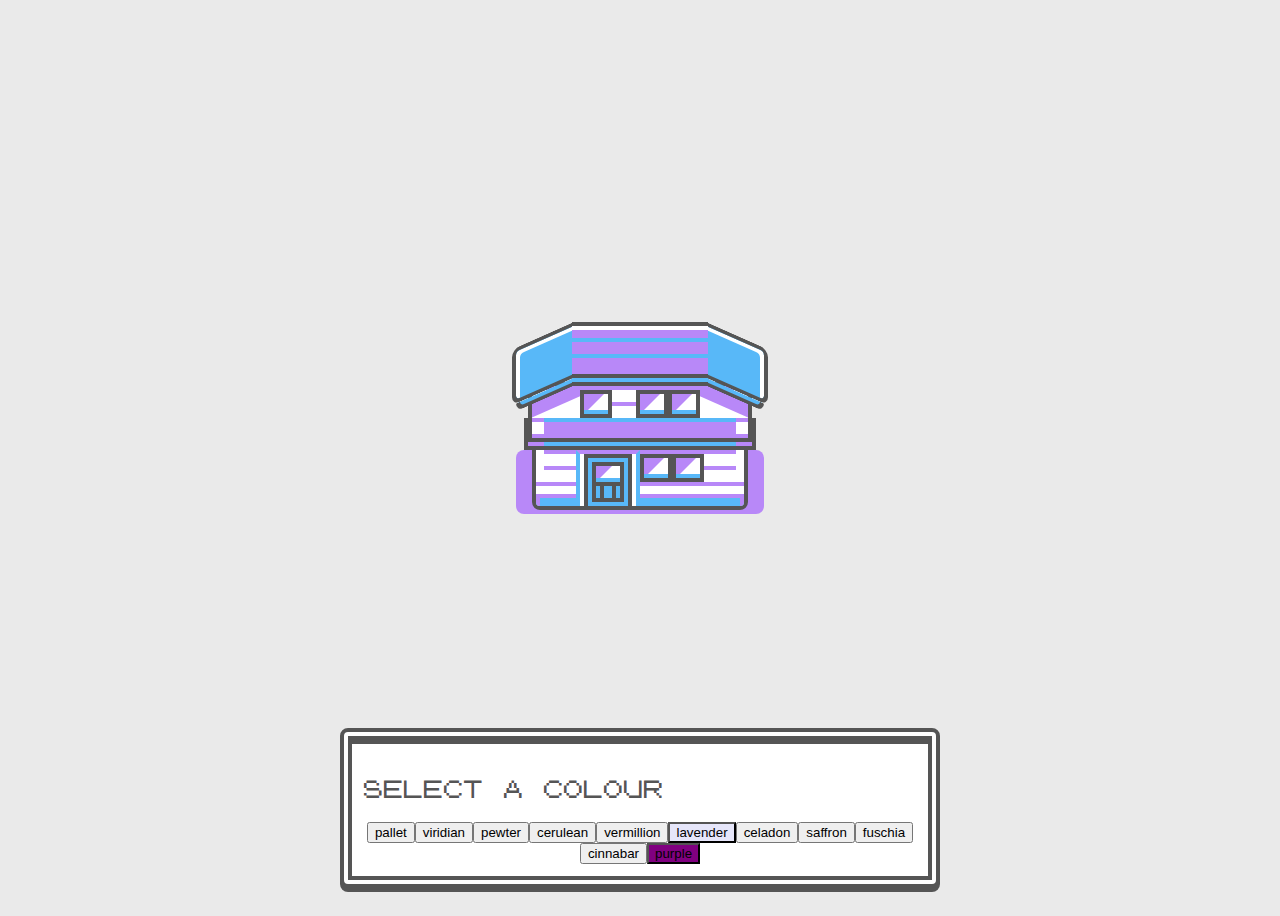
<file: baitapArrowFunc/index.html>
<!DOCTYPE html>
<html lang="en">

<head>
    <meta charset="UTF-8">
    <meta name="viewport" content="width=device-width, initial-scale=1.0">
    <title>Document</title>

    <link rel="stylesheet" href="./css/style.css">
</head>

<body>
    <div class="container">
        <div id="house" class="house">
            <div class="house-base">
                <div class="house-base-detail"></div>
                <div class="house-door-wrapper">
                    <div class="house-door">
                        <div class="house-door-window"></div>
                        <div class="house-door-detail"></div>
                    </div>
                </div>
                <div class="house-window-wrapper">
                    <div class="house-window house-window-left"></div>
                    <div class="house-window house-window-right"></div>
                </div>
            </div>
            <div class="house-sandwich"></div>
            <div class="house-upper">
                <div class="house-upper-detail"></div>
                <div class="house-upper-shadow"></div>
                <div class="house-window"></div>
                <div class="house-window-wrapper">
                    <div class="house-window house-window-left"></div>
                    <div class="house-window house-window-right"></div>
                </div>
            </div>
            <div class="house-roof">
                <div class="house-roof-side house-roof-side-left"></div>
                <div class="house-roof-side house-roof-side-right"></div>
                <div class="house-roof-detail"></div>
            </div>
        </div>
    </div>
    <div class="color-controls">
        <p>
            Select a colour
        </p>
        <div id="colorContainer" class="color-button-container">  
            <button style="background-color: red;" class="btn">RED</button>
        </div>
    </div>

    <script src="./js/index.js"></script>
</body>

</html>
</file>
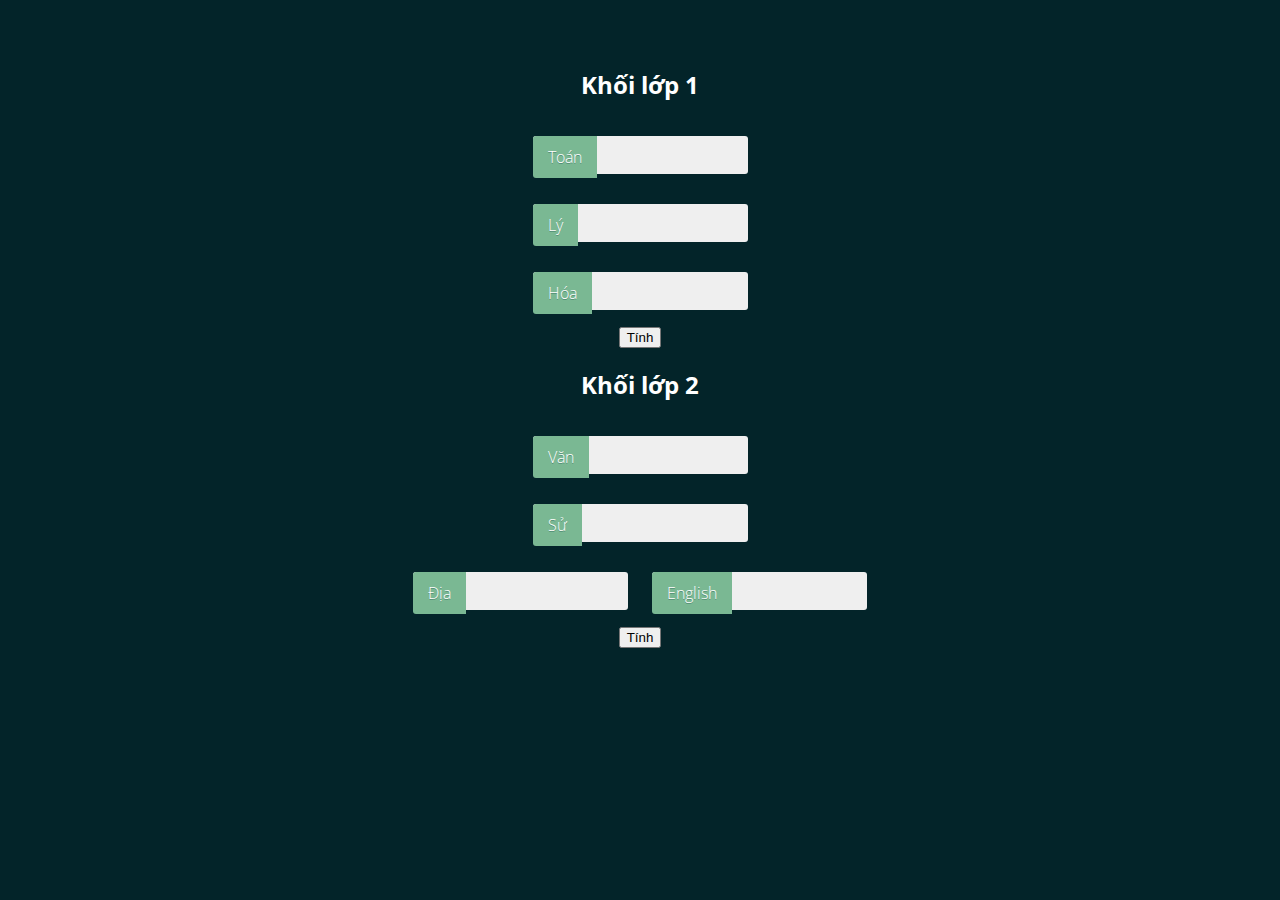
<file: baitapRest/index.html>
<!DOCTYPE html>
<html lang="en">

<head>
    <meta charset="UTF-8">
    <meta name="viewport" content="width=device-width, initial-scale=1.0">
    <title>Document</title>
    <link rel="stylesheet" href="https://cdn.jsdelivr.net/npm/bootstrap@4.5.3/dist/css/bootstrap.min.css"
        integrity="sha384-TX8t27EcRE3e/ihU7zmQxVncDAy5uIKz4rEkgIXeMed4M0jlfIDPvg6uqKI2xXr2" crossorigin="anonymous">
    <link rel="stylesheet" href="./css/style.css">
</head>

<body>
    <div class="row">
        <div class="col-6 khoi1">
            <h2>Khối lớp 1</h2>
            <span>
                <input class="basic-slide" id="inpToan" type="text" placeholder="Nhập điểm toán" /><label
                    for="inpToan">Toán</label>
            </span>
            <br>
            <span>
                <input class="basic-slide" id="inpLy" type="text" placeholder="Nhập điểm lý" /><label
                    for="inpLy">Lý</label>
            </span>
            <br>
            <span>
                <input class="basic-slide" id="inpHoa" type="text" placeholder="Nhập điểm hóa" /><label
                    for="inpHoa">Hóa</label>
            </span>
            <br>
            <button id="btnKhoi1" class="btn btn-success">Tính</button>
            <br>
            <p id="tbKhoi1" class="alert alert-success mt-3"></p>
        </div>
        <div class="col-6 khoi2">
            <h2>Khối lớp 2</h2>
            <span>
                <input class="basic-slide" id="inpVan" type="text" placeholder="Nhập điểm văn" /><label
                    for="inpVan">Văn</label>
            </span>
            <br>
            <span>
                <input class="basic-slide" id="inpSu" type="text" placeholder="Nhập điểm sử" /><label
                    for="inpSu">Sử</label>
            </span>
            <br>
            <span>
                <input class="basic-slide" id="inpDia" type="text" placeholder="Nhập điểm địa" /><label
                    for="inpDia">Địa</label>
            </span>
            <span>
                <input class="basic-slide" id="inpEnglish" type="text" placeholder="Nhập điểm English" /><label
                    for="inpEnglish">English</label>
            </span>
            <br>
            <button id="btnKhoi2" class="btn btn-success">Tính</button>
            
            <p id="tbKhoi2" class="alert alert-success mt-3"></p>
        </div>
    </div>

    <script src="https://code.jquery.com/jquery-3.5.1.slim.min.js"
        integrity="sha384-DfXdz2htPH0lsSSs5nCTpuj/zy4C+OGpamoFVy38MVBnE+IbbVYUew+OrCXaRkfj"
        crossorigin="anonymous"></script>
    <script src="https://cdn.jsdelivr.net/npm/bootstrap@4.5.3/dist/js/bootstrap.bundle.min.js"
        integrity="sha384-ho+j7jyWK8fNQe+A12Hb8AhRq26LrZ/JpcUGGOn+Y7RsweNrtN/tE3MoK7ZeZDyx"
        crossorigin="anonymous"></script>
    <script src="./js/main.js"></script>
</body>

</html>
</file>
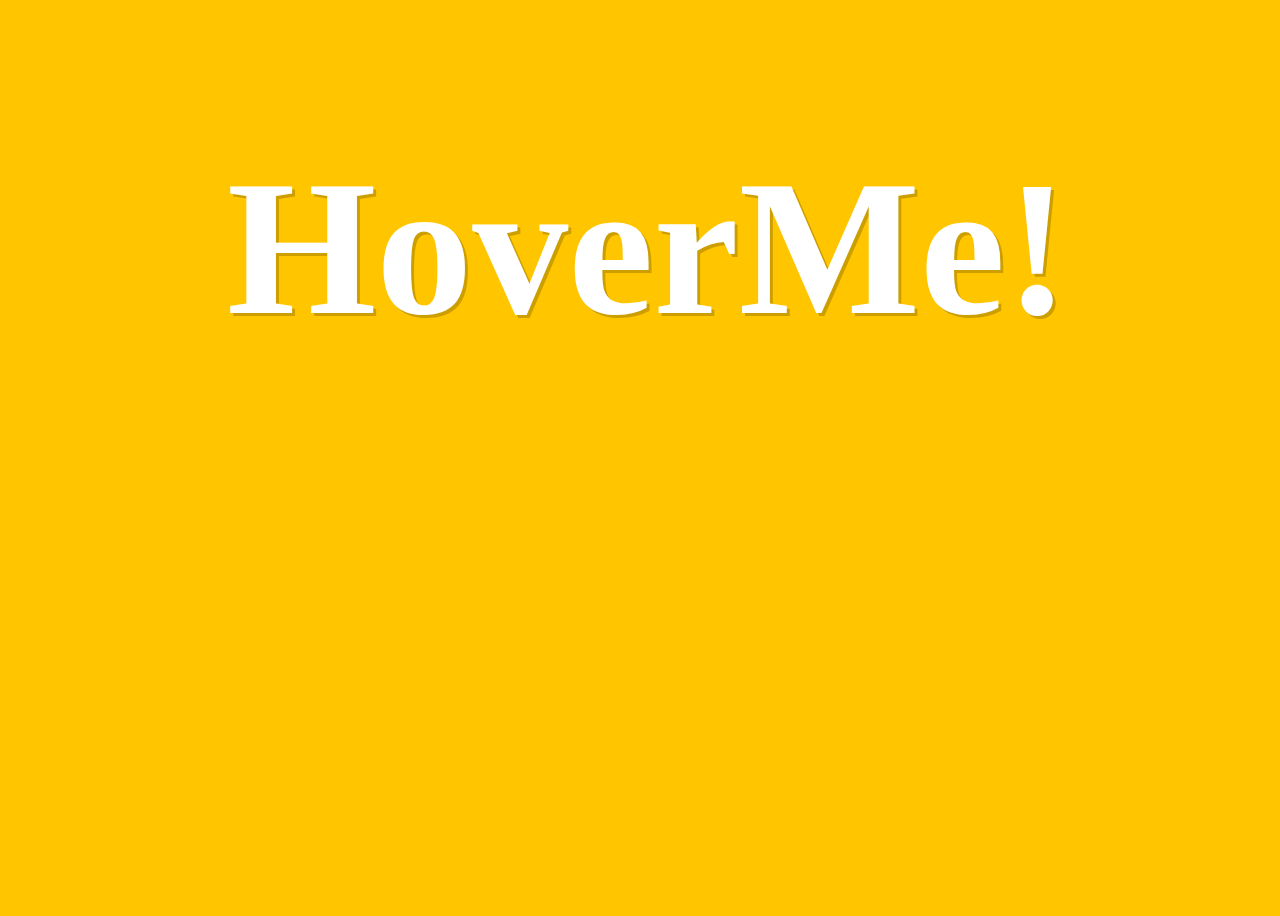
<file: baitapSpread/index.html>
<!DOCTYPE html>
<html lang="en">
<head>
    <meta charset="UTF-8">
    <meta name="viewport" content="width=device-width, initial-scale=1.0">
    <title>Document</title>

    <link rel="stylesheet" href="./css/style.css">
</head>
<body>
    <h2 class="heading">Hover Me!</h2>

    <script src="./js/main.js"></script>
</body>
</html>
</file>
<file: baitapArrowFunc/css/style.css>
@font-face {
  font-family: "Pokemon GB";
  src: url("../font/pokemon-font.eot");
  src: url("../font/pokemon-font.woff");
  font-weight: 400;
}

* {
  box-sizing: border-box;
}

:root {
  --base-color: #fff;
  --primary-color: #b888f8;
  --secondary-color: #58b8f8;
}

body {
  display: flex;
  align-items: center;
  justify-content: center;
  height: 100vh;
  background-color: #eaeaea;
  font-family: "Pokemon GB", monospace;
  font-size: 16px;
  line-height: 1.875em;
}

.container {
  flex: 0 0 auto;
}

.house {
  position: relative;
}

.house::before {
  content: "";
  position: absolute;
  left: -1rem;
  width: calc(100% + 0.25rem * 8);
  height: 4rem;
  bottom: -0.25rem;
  border-radius: 0.5rem;
  background-color: var(--primary-color);
}

.pallet {
  --primary-color: #b888f8;
}

.viridian {
  --primary-color: #7ff71f;
}

.pewter {
  --primary-color: #909078;
}

.cerulean {
  --primary-color: #2840f8;
}

.vermillion {
  --primary-color: #f89800;
}

.lavender {
  --primary-color: #c820f8;
}

.celadon {
  --primary-color: #28f828;
}

.saffron {
  --primary-color: #f8f800;
}

.fuschia {
  --primary-color: #f87878;
}

.cinnabar {
  --primary-color: #f84040;
}

.house-base {
  position: relative;
  height: 6.5rem;
  width: 13.5rem;
  border: solid 0.25rem #555;
  border-radius: 0.5rem;
  background-color: var(--base-color);
  overflow: hidden;
}

.house-base::after {
  content: "";
  position: absolute;
  bottom: 0;
  width: calc(100% - (0.25rem * 2));
  height: 0.5rem;
  border-top: solid 0.25rem var(--primary-color);
  border-left: solid 0.25rem var(--primary-color);
  border-right: solid 0.25rem var(--primary-color);
  background-color: var(--secondary-color);
}

.house-base .house-window-wrapper {
  bottom: 1.5rem;
  left: 6.5rem;
}

.house-base-detail {
  position: absolute;
  z-index: 1;
  bottom: 1.25rem;
  height: 0.25rem;
  background-color: var(--primary-color);
  width: 100%;
}

.house-base-detail::before, .house-base-detail::after {
  content: "";
  position: absolute;
  left: 50%;
  width: calc(100% - (0.25rem * 4));
  height: 0.25rem;
  background-color: var(--primary-color);
  transform: translateX(-50%);
}

.house-base-detail::before {
  top: -1rem;
}

.house-base-detail::after {
  top: -2rem;
}

.house-door {
  position: absolute;
  bottom: 0;
  left: 0.25rem;
  height: 100%;
  width: calc(100% - (0.25rem * 2));
  border: solid 0.25rem #555;
  border-bottom: 0;
  background-color: var(--secondary-color);
}

.house-door-window {
  position: absolute;
  top: 0.25rem;
  left: 0.25rem;
  height: 1.5rem;
  width: calc(100% - (0.25rem * 2));
  border: solid 0.25rem #555;
  background-color: #fff;
}

.house-door-window::before, .house-door-window::after {
  content: "";
  position: absolute;
}

.house-door-window::before {
  top: 0;
  left: 0;
  height: 0;
  width: 0;
  border-left: solid 0.5rem var(--primary-color);
  border-top: solid 0.5rem var(--primary-color);
  border-bottom: solid 0.5rem transparent;
  border-right: solid 0.5rem transparent;
}

.house-door-window::after {
  bottom: 0;
  height: 0.25rem;
  width: 100%;
  background-color: var(--secondary-color);
}

.house-door-detail {
  position: absolute;
  left: 0.25rem;
  bottom: 0.25rem;
  height: 1rem;
  width: calc(100% - (0.25rem * 2));
  border: solid 0.25rem #555;
  border-top: 0;
}

.house-door-detail::after {
  content: "";
  position: absolute;
  top: 0;
  left: 0.25rem;
  width: calc(100% - (0.25rem * 4));
  height: 100%;
  border-left: solid 0.25rem #555;
  border-right: solid 0.25rem #555;
}

.house-door-wrapper {
  position: absolute;
  z-index: 3;
  bottom: 0;
  left: 2.5rem;
  height: 3.5rem;
  width: 4rem;
  border-top: solid 0.25rem var(--primary-color);
  border-left: solid 0.25rem var(--secondary-color);
  border-right: solid 0.25rem var(--secondary-color);
  background-color: #fff;
}

.house-window {
  position: relative;
  height: 1.75rem;
  width: 2rem;
  border: solid 0.25rem #555;
  background-color: #fff;
}

.house-window::before, .house-window::after {
  content: "";
  position: absolute;
}

.house-window::before {
  top: 0;
  left: 0;
  height: 0;
  width: 0;
  border-left: solid 0.625rem var(--primary-color);
  border-top: solid 0.625rem var(--primary-color);
  border-bottom: solid 0.625rem transparent;
  border-right: solid 0.625rem transparent;
}

.house-window::after {
  bottom: 0;
  height: 0.25rem;
  width: 100%;
  background-color: var(--secondary-color);
}

.house-window-wrapper {
  position: absolute;
  z-index: 4;
  display: flex;
}

.house-sandwich {
  position: absolute;
  z-index: 2;
  bottom: 3.75rem;
  left: -0.5rem;
  height: 2rem;
  width: 14.5rem;
  border: solid 0.25rem #555;
  box-shadow: inset 1rem 0 0 var(--primary-color), inset -1rem 0 0 var(--primary-color);
  background-color: var(--secondary-color);
}

.house-upper {
  position: absolute;
  z-index: 3;
  bottom: 4.25rem;
  left: -0.25rem;
  height: 3.75rem;
  width: 14rem;
  border: solid 0.25rem #555;
  background-color: var(--base-color);
}

.house-upper::after {
  content: "";
  position: absolute;
  bottom: 0;
  left: 0.75rem;
  width: calc(100% - (0.25rem * 6));
  height: 1rem;
  background-color: var(--primary-color);
}

.house-upper .house-window-wrapper {
  bottom: 1.25rem;
  left: 6.5rem;
}

.house-upper > .house-window {
  position: absolute;
  z-index: 3;
  bottom: 1.25rem;
  left: 3rem;
}

.house-upper-detail {
  position: absolute;
  z-index: 1;
  bottom: 0;
  left: 0;
  height: 0.25rem;
  width: 100%;
  background-color: var(--primary-color);
}

.house-upper-detail::before, .house-upper-detail::after {
  content: "";
  position: absolute;
  left: 0;
  height: 0.25rem;
}

.house-upper-detail::before {
  width: calc(100% - (0.25rem * 6));
  bottom: 1rem;
  border-left: solid 0.75rem var(--primary-color);
  border-right: solid 0.75rem var(--primary-color);
  background-color: var(--secondary-color);
}

.house-upper-detail::after {
  left: 5rem;
  width: 2rem;
  bottom: 2rem;
  background-color: var(--primary-color);
}

.house-upper-shadow {
  position: absolute;
  z-index: 1;
  top: 0;
  left: 0;
  height: 0.25rem;
  width: 100%;
  background-color: var(--primary-color);
}

.house-upper-shadow::before, .house-upper-shadow::after {
  content: "";
  position: absolute;
  width: 3.25rem;
  height: 1.25rem;
  background-color: var(--primary-color);
}

.house-upper-shadow::before {
  transform: skewY(-24deg);
}

.house-upper-shadow::after {
  right: 0;
  transform: skewY(24deg);
}

.house-roof {
  position: absolute;
  z-index: 5;
  bottom: 8.25rem;
  left: 2.5rem;
  width: 8.5rem;
  height: 3.5rem;
  border-top: solid 0.25rem #555;
  border-bottom: solid 0.25rem #555;
  background-color: var(--primary-color);
}

.house-roof::before {
  content: "";
  position: absolute;
  bottom: -0.75rem;
  width: 100%;
  height: 0.25rem;
  border-bottom: solid 0.25rem #555;
  background-color: var(--secondary-color);
}

.house-roof-side {
  content: "";
  position: absolute;
  top: 0.625rem;
  width: 3.75rem;
  height: 3.5rem;
  border-top: solid 0.25rem #555;
  border-bottom: solid 0.25rem #555;
  background-color: var(--secondary-color);
}

.house-roof-side::before {
  content: "";
  position: absolute;
  bottom: -0.75rem;
  width: calc(100% - (0.25rem * 1));
  height: 0.25rem;
  border-bottom: solid 0.25rem #555;
  background-color: var(--secondary-color);
}

.house-roof-side-left {
  right: 100%;
  border-top-left-radius: 0.5rem;
  border-bottom-left-radius: 0.5rem;
  border-left: solid 0.25rem #555;
  box-shadow: inset 0.25rem 0.25rem 0 var(--base-color);
  transform: skewY(-24deg);
}

.house-roof-side-left::before {
  border-bottom-left-radius: 0.5rem;
  border-left: solid 0.25rem #555;
}

.house-roof-side-right {
  left: 100%;
  border-top-right-radius: 0.5rem;
  border-bottom-right-radius: 0.5rem;
  border-right: solid 0.25rem #555;
  box-shadow: inset -0.25rem 0.25rem 0 var(--base-color);
  transform: skewY(24deg);
}

.house-roof-side-right::before {
  right: 0;
  border-bottom-right-radius: 0.5rem;
  border-right: solid 0.25rem #555;
}

.house-roof-detail {
  position: absolute;
  bottom: 1rem;
  left: 0;
  width: 100%;
  height: 0.25rem;
  background-color: var(--secondary-color);
}

.house-roof-detail::before, .house-roof-detail::after {
  content: "";
  position: absolute;
  left: 0;
  width: 100%;
  height: 0.25rem;
}

.house-roof-detail::before {
  bottom: 1rem;
  background-color: var(--secondary-color);
}

.house-roof-detail::after {
  bottom: 1.75rem;
  background-color: var(--base-color);
}

.color-controls {
  position: absolute;
  z-index: 99;
  left: 50%;
  bottom: 0.75rem;
  max-width: 37.5rem;
  width: 100%;
  margin-top: 1.25rem;
  transform: translateX(-50%);
  padding: 0.75rem;
  border-radius: 0.5rem;
  border: double 0.75rem #555;
  box-shadow: inset 0 0.25rem 0 #555, 0 0.25rem 0 #555;
  background-color: var(--base-color);
  color: #555;
}

.color-controls p {
  font-family: "Pokemon GB", monospace;
  font-weight: 400;
  font-size: 20px;
  text-transform: uppercase;
  font-smooth: never;
  -webkit-font-smoothing: none;
}

.color-button {
  flex-shrink: 0;
  padding: 0;
  margin: 0.25rem 0.75rem;
  height: 1.5rem;
  width: 1.5rem;
  border: solid 0.25rem #555;
  cursor: pointer;
}

.color-button:focus {
  outline: 0;
}

.color-button:hover::before {
  transform: translateY(0);
  opacity: 1;
  visibility: visible;
}

.color-button::after {
  content: "";
  position: absolute;
  width: 0;
  height: 0;
  border-style: solid;
  border-width: 0.5rem 0 0.5rem 0.5rem;
  border-color: transparent transparent transparent #555;
  transform: translate(-250%, -50%);
  opacity: 0;
  transition: 0.25s;
}

.color-button.pallet {
  background-color: #b888f8;
}

.color-button.viridian {
  background-color: #7ff71f;
}

.color-button.pewter {
  background-color: #909078;
}

.color-button.cerulean {
  background-color: #2840f8;
}

.color-button.vermillion {
  background-color: #f89800;
}

.color-button.lavender {
  background-color: #c820f8;
}

.color-button.celadon {
  background-color: #28f828;
}

.color-button.saffron {
  background-color: #f8f800;
}

.color-button.fuschia {
  background-color: #f87878;
}

.color-button.cinnabar {
  background-color: #f84040;
}

.color-button.active::after {
  transform: translate(-300%, -50%);
  opacity: 1;
}

.color-button-container {
  display: flex;
  flex-wrap: wrap;
  justify-content: center;
  margin-top: 0.5rem;
}
/*# sourceMappingURL=style.css.map */
</file>
<file: baitapRest/css/style.css>
@import url(https://fonts.googleapis.com/css?family=Open+Sans:400,700,600,300,800);
* {
  box-sizing: border-box;
}

html,
body {
  overflow-x: hidden;
  font-family: "Open Sans", sans-serif;
  font-weight: 300;
  color: #fff;
  background: #032429;
}

.row {
  max-width: 800px;
  margin: 0 auto;
  padding: 60px 30px;
  position: relative;
  z-index: 1;
  text-align: center;
}

.row:before {
  position: absolute;
  content: "";
  display: block;
  top: 0;
  left: -5000px;
  height: 100%;
  width: 15000px;
  z-index: -1;
  background: inherit;
}

.row:first-child {
  padding: 40px 30px;
}

.row span {
  position: relative;
  display: inline-block;
  margin: 15px 10px;
}

.basic-slide {
  display: inline-block;
  width: 215px;
  padding: 10px 0 10px 15px;
  font-family: "Open Sans", sans;
  font-weight: 400;
  color: #377D6A;
  background: #efefef;
  border: 0;
  border-radius: 3px;
  outline: 0;
  text-indent: 70px;
  transition: all .3s ease-in-out;
}

.basic-slide::-webkit-input-placeholder {
  color: #efefef;
  text-indent: 0;
  font-weight: 300;
}

.basic-slide + label {
  display: inline-block;
  position: absolute;
  top: 0;
  left: 0;
  padding: 10px 15px;
  text-shadow: 0 1px 0 rgba(19, 74, 70, 0.4);
  background: #7AB893;
  transition: all .3s ease-in-out;
  border-top-left-radius: 3px;
  border-bottom-left-radius: 3px;
}

.basic-slide:focus,
.basic-slide:active {
  color: #377D6A;
  text-indent: 0;
  background: #fff;
  border-top-left-radius: 0;
  border-bottom-left-radius: 0;
}

.basic-slide:focus::-webkit-input-placeholder,
.basic-slide:active::-webkit-input-placeholder {
  color: #aaa;
}

.basic-slide:focus + label,
.basic-slide:active + label {
  /* transform: translateX(-100%); */
}
/*# sourceMappingURL=style.css.map */
</file>
<file: baitapSpread/css/style.css>
* {
    box-sizing: border-box;
  }
  
  body {
    background: #ffc600;
    display: flex;
    height: 100vh;
    flex-direction: column;
    place-items: center;
    padding: 100px;
    width: 100%;
  }
  
  section {
    display: flex;
    flex-direction: column;
    place-items: center;
    width: 900px;
  }
  
  .heading {
    align-items: flex-start;
    display: flex;
    justify-content: center;
    height: 240px;
    margin: 30px 0;
    width: 100%;
  }
  
  span {
    text-shadow: 3px 3px 0 rgba(0, 0, 0, 0.2);
    color: white;
    display: inline-block;
    font-size: 8em;
    font-weight: bold;
    transition: transform 0.2s;
    cursor: url("http://csscursor.info/source/santahand.png"), default;
  }
  
  span:hover {
    transform: translateY(-20px) rotate(10deg) scale(2);
  }
  
  input {
    border: none;
    border-radius: 6px;
    box-shadow: 0 18px 30px rgba(0,0,0,.1);
    font-size: 1.5em;
    height: 60px;
    padding: 20px;
    width: 400px;
  }
  
  p {
    margin-top: 100px;
  }
</file>
